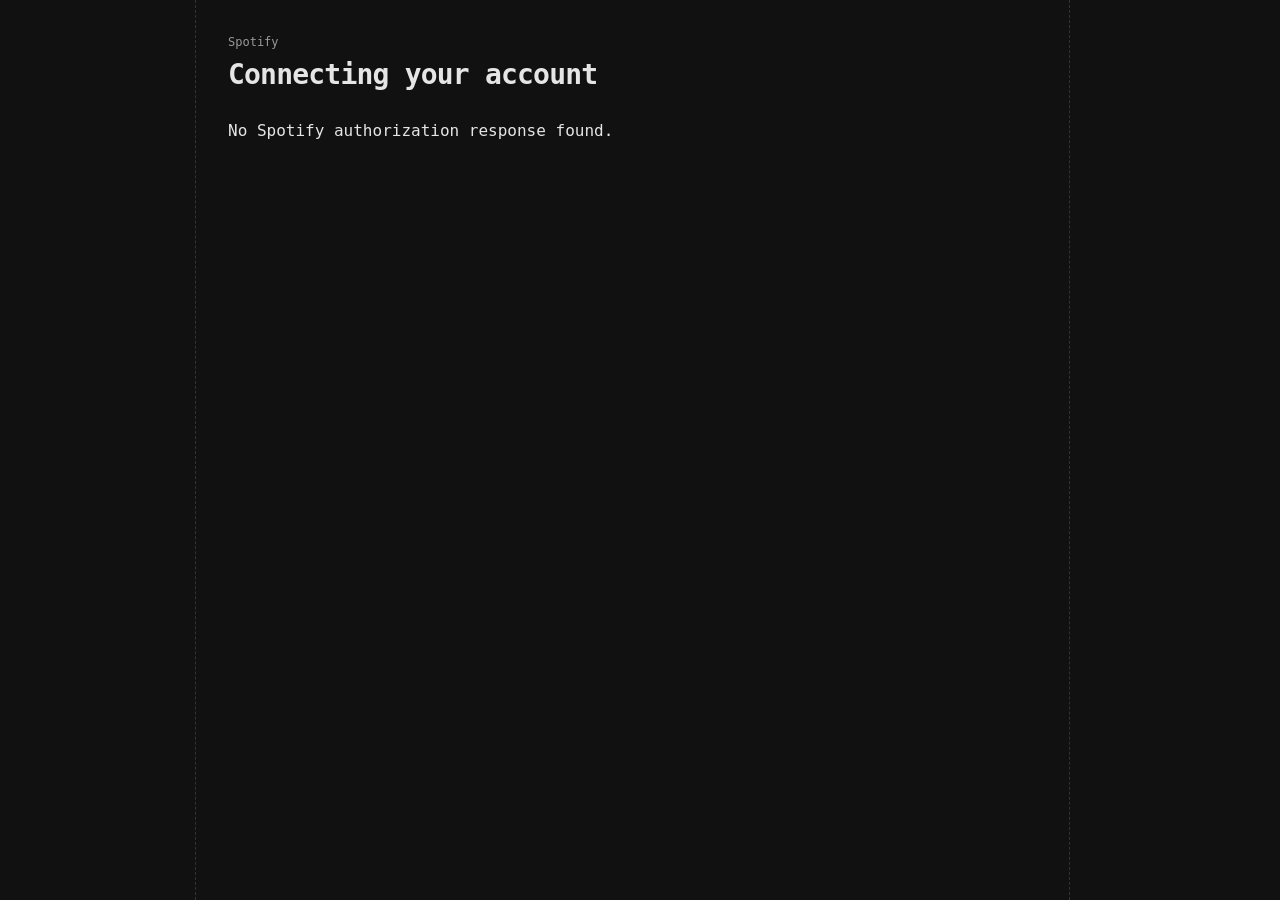
<file: callback.html>
<!DOCTYPE html>
<html lang="en" data-theme="dark">

<head>
    <meta charset="UTF-8">
    <meta name="viewport" content="width=device-width, initial-scale=1.0">
    <title>Connecting Spotify | Portfolio</title>
    <link rel="stylesheet" href="style.css">
</head>

<body>

    <main class="main-container">
        <section class="about-section">
            <div class="section-heading">
                <span class="section-label">Spotify</span>
                <h2>Connecting your account</h2>
            </div>

            <p id="spotifyCallbackMessage">
                Please wait while Spotify connects...
            </p>
        </section>
    </main>

    <script src="spotify.js"></script>

</body>
</html>
</file>
<file: style.css>
/* ==============================
   THEME VARIABLES
============================== */

:root {
    color-scheme: dark;

    --bg-primary: #111111;
    --bg-secondary: #181818;
    --bg-tertiary: #141414;

    --text-primary: #e5e5e5;
    --text-secondary: #929292;
    --text-muted: #999999;
    --text-subtle: #666666;

    --border-primary: #333333;
    --border-secondary: #292929;
    --border-hover: #666666;

    --badge-bg: #080808;
    --badge-border: #303030;
    --badge-text: #c4c4c4;

    --button-primary-bg: #ffffff;
    --button-primary-text: #000000;
    --button-primary-hover: #dddddd;

    --button-secondary-text: #aaaaaa;
    --button-secondary-border: #444444;

    --accent: #FFFFFF;
}

/* ==============================
   LIGHT THEME — DUSTY PINK
============================== */

[data-theme="light"] {
    color-scheme: light;

    /* Backgrounds */
    --bg-primary: #F5E5EF;
    --bg-secondary: #EED9E7;
    --bg-tertiary: #E8CDDF;

    /* Text */
    --text-primary: #392B36;
    --text-secondary: #766171;
    --text-muted: #967E91;
    --text-subtle: #B09AAA;

    /* Borders */
    --border-primary: #D8B8CE;
    --border-secondary: #E4CBDC;
    --border-hover: #C99BB9;

    /* Badges */
    --badge-bg: #EED9E7;
    --badge-border: #DFC1D5;
    --badge-text: #75566C;

    /* Buttons */
    --button-primary-bg: #392B36;
    --button-primary-text: #FFFFFF;
    --button-primary-hover: #574052;
    --button-secondary-text: #766171;
    --button-secondary-border: #D8B8CE;

    /* Accent */
    --accent: #B66F9B;
}


/* ==============================
   GLOBAL
============================== */

* {
    margin: 0;
    padding: 0;
    box-sizing: border-box;
}

body {
    font-family: 'JetBrains Mono', monospace;
    background-color: var(--bg-primary);
    color: var(--text-primary);
}

/* ==============================
   SCROLL REVEAL ANIMATION
================================ */

.reveal {
    opacity: 0;
    transform: translateY(25px);
    transition:
        opacity 0.7s ease,
        transform 0.7s cubic-bezier(0.22, 1, 0.36, 1);
}

.reveal.visible {
    opacity: 1;
    transform: translateY(0);
}

@media (prefers-reduced-motion: reduce) {

    .reveal,
    .reveal.visible {
        opacity: 1;
        transform: none;
        transition: none;
    }
}

html {
    scrollbar-gutter: stable;
}


/* ==============================
   MAIN CONTAINER
============================== */

.main-container {
    width: 100%;
    max-width: 875px;
    min-height: 100vh;
    margin: 0 auto;

    border-left: 1px dashed var(--border-primary);
    border-right: 1px dashed var(--border-primary);
}


/* ==============================
   TOP HEADER
============================== */

.hero-top {
    width: 100%;
    display: flex;
    justify-content: space-between;
    align-items: center;
    padding: 24px 28px;
}

.brand-icon img {
    width: 38px;
    height: 38px;
    object-fit: cover;
    border-radius: 8px;
}

.theme-toggle {
    width: 38px;
    height: 38px;
    padding: 0;

    display: flex;
    align-items: center;
    justify-content: center;

    background: transparent;
    border: 1px dashed var(--border-primary);
    border-radius: 50%;

    color: var(--text-muted);
    cursor: pointer;
    transition: color 0.2s ease, border-color 0.2s ease;
}

.theme-toggle svg {
    display: block;
    width: 16px;
    height: 16px;

    fill: none !important;
    stroke: currentColor;
    stroke-width: 1.5;

    margin: 0;
}

.theme-toggle:hover {
    color: var(--text-primary);
    border-color: var(--border-hover);
}


/* ==============================
   HERO BANNER
============================== */

.hero-banner {
    width: 100%;
    max-width: 850px;
    height: 250px;

    margin: 8px auto 0;
    overflow: hidden;
    border-radius: 18px;
}

.hero-banner img {
    width: 100%;
    height: 100%;
    display: block;
    object-fit: cover;
}


/* ==============================
   PROFILE SECTION
============================== */

.profile-section {
    display: flex;
    align-items: flex-start;
    gap: 22px;

    margin-top: 25px;
    margin-left: 30px;
}

.profile-left {
    display: flex;
    flex-direction: column;
    align-items: flex-start;
    gap: 40px;

    width: 125px;
    flex: 0 0 125px;
    overflow: visible;
}

.profile-picture {
    width: 125px;
    height: 125px;

    overflow: hidden;
    border-radius: 30px;
    background: var(--bg-secondary);
}

.profile-picture img {
    width: 100%;
    height: 100%;
    display: block;
    object-fit: cover;
}


/* ==============================
   STATUS PILL
============================== */

.status-pill {
    display: inline-flex;
    align-items: center;
    gap: 10px;

    width: max-content;
    padding: 10px 16px;

    background: var(--bg-secondary);
    border: 1px solid var(--border-secondary);
    border-radius: 30px;

    font-size: 12px;
    font-weight: 400;
    color: var(--text-secondary);
    white-space: nowrap;
}

.status-dot {
    width: 9px;
    height: 9px;
    flex-shrink: 0;
    border-radius: 50%;
    background: var(--accent);
}

.status-divider {
    color: var(--text-subtle);
}

/* Discord presence status */

.status-dot[data-status="online"] {
    background: #FFFFFF;
}

.status-dot[data-status="offline"] {
    background: #000000;
}

/* Profile status pill — Light theme */

html[data-theme="light"] .status-pill {
    background: #F0D7E6 !important;
    border: 1px solid #DDB8CF !important;
    color: #754D66 !important;
}

html[data-theme="light"] .status-divider {
    color: #B88BA8;
}

html[data-theme="light"] .status-dot {
    background: #8296C5;
}


/* ==============================
   PROFILE INFORMATION
============================== */

.profile-info {
    padding-top: 24px;
}

.profile-info h1 {
    font-size: 30px;
    font-weight: 500;
    color: var(--text-primary);

    margin: 0;
    letter-spacing: -1px;
    line-height: 1.3;
}

.dynamic-role {
    font-size: 16px;
    font-weight: 400;
    color: var(--text-muted);

    margin: 7px 0 0;
    letter-spacing: -0.3px;
    min-height: 20px;
}


/* ==============================
   TYPEWRITER CURSOR
============================== */

.cursor {
    display: inline-block;
    color: var(--text-muted);
    margin-left: 2px;

    animation: blink 0.8s steps(2, start) infinite;
}

@keyframes blink {
    to {
        visibility: hidden;
    }
}


/* ==============================
   PROFILE BIO
============================== */

.profile-bio {
    margin: 32px 30px 0;
    max-width: 810px;
}

.profile-bio p {
    font-size: 18px;
    font-weight: 500;
    line-height: 2;
    color: var(--text-secondary);
    letter-spacing: -0.35px;
}


/* ==============================
   TECHNOLOGY BADGES
============================== */

.tech-badge {
    display: inline-flex;
    align-items: center;
    gap: 5px;

    padding: 2px 7px;
    margin: 0 3px;

    background: var(--badge-bg);
    border: 1px solid var(--badge-border);
    border-radius: 6px;

    color: var(--badge-text);
    font-size: 14px;
    font-weight: 500;
    white-space: nowrap;
    vertical-align: middle;

    transition: all 0.2s ease;
}

.tech-badge svg {
    width: 14px;
    height: 14px;
    stroke-width: 1.8;
}

.tech-badge:hover {
    background: var(--bg-secondary);
    border-color: var(--border-hover);
    color: var(--text-primary);
}


/* ==============================
   PROFILE ACTIONS
============================== */

.profile-actions {
    margin: 30px 24px 0;
}

.action-buttons {
    display: flex;
    align-items: center;
    gap: 14px;
}

.action-buttons a {
    display: inline-flex;
    align-items: center;
    justify-content: center;
    gap: 9px;

    padding: 10px 15px;
    border-radius: 8px;

    font-family: inherit;
    font-size: 13px;
    font-weight: 500;
    text-decoration: none;

    transition: all 0.2s ease;
}

.action-buttons svg {
    width: 14px;
    height: 14px;
}


/* Resume */

.btn-resume {
    background: var(--button-primary-bg);
    color: var(--button-primary-text);
    border: 1px solid var(--button-primary-bg);
}

.btn-resume:hover {
    background: var(--button-primary-hover);
    border-color: var(--button-primary-hover);
}


/* Contact */

.btn-contact {
    background: transparent;
    color: var(--button-secondary-text);
    border: 1px solid var(--button-secondary-border);
}

.btn-contact:hover {
    color: var(--text-primary);
    border-color: var(--border-hover);
}


/* ==============================
   SOCIAL LINKS
============================== */

.social-links {
    display: flex;
    align-items: center;
    gap: 17px;

    margin-top: 25px;
}

.social-links a {
    display: flex;
    align-items: center;
    justify-content: center;

    color: var(--text-muted);
    font-size: 22px;
    text-decoration: none;

    transition: color 0.2s ease, transform 0.2s ease;
}

.social-links a:hover {
    color: var(--text-primary);
    transform: translateY(-2px);
}


/* ==============================
   SECTION DIVIDER
============================== */

.section-divider {
    width: calc(100% - 30px);
    margin: 35px auto 0;
    border-top: 1px dashed var(--border-primary);
}

/* ==============================
   THEME TRANSITIONS
============================== */

body,
.main-container,
.theme-toggle,
.status-pill,
.profile-info h1,
.dynamic-role,
.profile-bio p,
.tech-badge,
.btn-resume,
.btn-contact,
.social-links a,
.section-divider {
    transition:
        background-color 0.35s ease,
        color 0.35s ease,
        border-color 0.35s ease;
}

/* Theme toggle light mode */

[data-theme="light"] .theme-toggle {
    color: #111111;
    border-color: #222222;
}

[data-theme="light"] .theme-toggle:hover {
    color: #555555;
    border-color: #777777;
}

/* ==============================
   TECH STACK SECTION
================================ */

.tech-section {
    padding: 35px 28px 30px;
}

.section-heading {
    display: flex;
    flex-direction: column;
    gap: 8px;
    margin-bottom: 26px;
}

.section-label {
    font-size: 12px;
    font-weight: 500;
    color: var(--text-muted);
}

.section-heading h2 {
    font-size: 28px;
    font-weight: 600;
    letter-spacing: -0.8px;
    line-height: 1.3;
    color: var(--text-primary);
}

/* Technology badges */

.tech-stack {
    display: flex;
    flex-wrap: wrap;
    align-items: center;
    gap: 8px;
}

.tech-tag {
    display: inline-flex;
    align-items: center;
    gap: 7px;

    padding: 6px 10px;
    min-height: 31px;

    background: var(--bg-secondary);
    border: 1px solid var(--border-secondary);
    border-radius: 7px;

    color: var(--text-secondary);
    font-family: inherit;
    font-size: 15px;
    font-weight: 400;
    line-height: 1;
    white-space: nowrap;

    transition: all 0.25s ease;
}

.tech-tag img,
.tech-tag svg {
    width: 17px;
    height: 17px;
    flex-shrink: 0;
    object-fit: contain;
}

.tech-tag svg {
    color: var(--text-muted);
    stroke-width: 1.8;
}

.tech-tag:hover {
    border-color: var(--border-hover);
    color: var(--text-primary);
}

.tech-tag img {
    filter: grayscale(1);
    opacity: 0.85;
}


/* ==============================
   EXPERIENCE SECTION
================================ */

.experience-section {
    width: 100%;
    padding: 35px 20px 40px;
}

.experience-section .section-heading {
    margin-bottom: 26px;
}

/* Experience list */

.experience-list {
    width: 100%;
    border: 1px solid var(--border-primary);
    border-radius: 18px;
    overflow: hidden;
}

/* Individual entries */

.experience-item {
    border-bottom: 1px solid var(--border-secondary);
}

.experience-item:last-child {
    border-bottom: none;
}

/* Summary row */

.experience-summary {
    display: flex;
    align-items: center;
    justify-content: space-between;
    gap: 16px;

    min-height: 84px;
    padding: 16px 24px;

    cursor: pointer;
    list-style: none;
}

.experience-summary::-webkit-details-marker {
    display: none;
}

.experience-summary::marker {
    display: none;
}

/* Left side */

.experience-left {
    display: flex;
    align-items: center;
    gap: 16px;
    min-width: 0;
}

.experience-icon {
    width: 40px;
    height: 40px;
    display: flex;
    align-items: center;
    justify-content: center;
    flex-shrink: 0;

    border: 1px solid var(--border-primary);
    border-radius: 50%;

    font-size: 17px;
}

.experience-info h3 {
    color: var(--text-primary);
    font-size: 14px;
    font-weight: 600;
    margin-bottom: 6px;
}

.experience-info p {
    color: var(--text-muted);
    font-size: 13px;
    font-weight: 500;
}

/* Right side */

.experience-right {
    display: flex;
    flex-direction: column;
    align-items: flex-end;
    gap: 6px;

    margin-left: auto;
    flex-shrink: 0;
}

.experience-date {
    color: var(--text-secondary);
    font-size: 13px;
    font-weight: 600;
}

.experience-type {
    color: var(--text-subtle);
    font-size: 10px;
    font-weight: 600;
    letter-spacing: 0.8px;
    text-transform: uppercase;
}

/* Chevron */

.experience-chevron {
    width: 17px;
    height: 17px;
    color: var(--text-muted);
    flex-shrink: 0;
    margin-left: 4px;

    transition: transform 0.25s ease;
}

.experience-item[open] .experience-chevron {
    transform: rotate(180deg);
}

/* Hover and expanded state */

.experience-summary:hover .experience-info h3 {
    color: var(--text-primary);
}

.experience-summary:hover .experience-chevron {
    color: var(--text-primary);
}

.experience-item[open] {
    background: var(--bg-secondary);
}

.experience-item[open] .experience-icon {
    border-color: var(--border-hover);
}

/* ==============================
   EXPANDED BUILD LOG
================================ */

.experience-details {
    margin: 0 20px 20px;
    padding: 15px 18px;

    background: var(--bg-tertiary);
    border: 1px solid var(--border-secondary);
    border-radius: 11px;
}

/* Build log header */

.experience-detail-header {
    display: flex;
    justify-content: space-between;
    gap: 12px;

    margin-bottom: 15px;

    color: var(--text-subtle);
    font-size: 10px;
    font-weight: 600;
    letter-spacing: 1px;
}

/* Log entries */

.experience-log {
    display: flex;
    flex-direction: column;
    gap: 10px;

    padding-left: 12px;
    border-left: 1px dashed var(--border-hover);
}

.log-entry {
    display: flex;
    align-items: baseline;
    gap: 12px;
}

.log-marker {
    color: var(--text-subtle);
    font-size: 10px;
    font-weight: 600;
    flex-shrink: 0;
}

.log-entry p {
    color: var(--text-secondary);
    font-size: 13px;
    line-height: 1.5;
}

/* Technology chips */

.experience-tech {
    display: flex;
    flex-wrap: wrap;
    gap: 7px;

    margin-top: 17px;
}

.experience-tech span {
    padding: 5px 9px;

    background: var(--badge-bg);
    border: 1px solid var(--badge-border);
    border-radius: 5px;

    color: var(--badge-text);
    font-size: 10px;
    font-weight: 500;
}

/* Transitions */

.experience-item,
.experience-summary,
.experience-icon {
    transition:
        background-color 0.3s ease,
        border-color 0.3s ease;
}

/* ==============================
   EXPERIENCE ANIMATIONS
================================ */

/* Smooth chevron rotation */
.experience-chevron {
    transition:
        transform 0.4s cubic-bezier(0.22, 1, 0.36, 1),
        color 0.3s ease;
}

.experience-item[open] .experience-chevron {
    transform: rotate(180deg);
}

/* Smooth dropdown reveal */
.experience-details {
    animation: experienceReveal 0.45s cubic-bezier(0.22, 1, 0.36, 1) both;
    transform-origin: top;
}

@keyframes experienceReveal {
    from {
        opacity: 0;
        transform: translateY(-8px);
        clip-path: inset(0 0 100% 0);
    }

    to {
        opacity: 1;
        transform: translateY(0);
        clip-path: inset(0 0 0 0);
    }
}

/* Subtle hover transition */
.experience-summary {
    transition: background-color 0.3s ease;
}

.experience-icon {
    transition:
        border-color 0.3s ease,
        transform 0.35s cubic-bezier(0.22, 1, 0.36, 1);
}

.experience-summary:hover .experience-icon {
    transform: scale(1.06);
}

/* Respect reduced-motion preferences */
@media (prefers-reduced-motion: reduce) {

    .experience-details,
    .experience-chevron,
    .experience-summary,
    .experience-icon {
        animation: none;
        transition: none;
    }
}

/* Smooth dropdown animation */

.experience-details {
    box-sizing: border-box;
    overflow: hidden;
    transform-origin: top;
}

.experience-chevron {
    transition: transform 0.4s cubic-bezier(0.22, 1, 0.36, 1),
        color 0.3s ease;
}

.experience-item[open] .experience-chevron {
    transform: rotate(180deg);
}

@media (prefers-reduced-motion: reduce) {
    .experience-chevron {
        transition: none;
    }
}

/* ==============================
   PROJECTS SECTION
================================ */

.projects-section {
    width: 100%;
    padding: 35px 20px 40px;
}

.projects-heading {
    display: flex;
    justify-content: space-between;
    align-items: center;
    margin-bottom: 26px;
}

.projects-heading .section-heading {
    margin-bottom: 0;
}

.projects-github-link {
    display: inline-flex;
    align-items: center;
    gap: 5px;
    margin-top: 0px;

    color: var(--text-muted);
    font-size: 11px;
    text-decoration: none;

    transition: color 0.25s ease;
}

.projects-github-link:hover {
    color: var(--text-primary);
}

.projects-github-link svg {
    width: 14px;
    height: 14px;
    stroke-width: 1.8;
    flex-shrink: 0;
}

/* Grid */

.projects-grid {
    display: grid;
    grid-template-columns: repeat(2, minmax(0, 1fr));
    gap: 18px;
}

/* Project card */

.project-card {
    min-width: 0;
    padding: 16px;

    background: var(--bg-primary);
    border: 1px solid var(--border-primary);
    border-radius: 22px;

    transition:
        border-color 0.3s ease,
        transform 0.3s ease,
        background-color 0.3s ease;
}

.project-card:hover {
    border-color: var(--border-hover);
    transform: translateY(-3px);
}


/* Project image presentation */

.project-image-wrapper {
    position: relative;
    width: 100%;
    aspect-ratio: 16 / 9;

    display: flex;
    align-items: flex-end;
    justify-content: flex-end;

    overflow: hidden;
    border-radius: 13px;

    background: var(--project-image-bg);

}

/* Screenshot positioned in bottom-right */

.project-image {
    position: absolute;
    right: 0;
    bottom: 0;

    width: 84%;
    height: 82%;

    display: block;
    object-fit: cover;
    object-position: center;

    border-radius: 11px 0 0 0;

    transition: transform 0.45s ease;
}

.project-card:hover .project-image {
    transform: scale(1.025);
    transform-origin: bottom right;
}

/* Corner ribbon */

.project-ribbon {
    position: absolute;
    top: 15px;
    right: -37px;
    width: 140px;
    padding: 7px 0;

    background: var(--button-primary-bg);
    color: var(--button-primary-text);

    text-align: center;
    font-size: 9px;
    font-weight: 700;
    letter-spacing: 0.4px;

    transform: rotate(45deg);
}

/* Project information */

.project-info {
    padding-top: 16px;
}

.project-title-row {
    display: flex;
    justify-content: space-between;
    align-items: center;
    gap: 10px;
}

.project-title {
    color: var(--text-primary);
    font-size: 15px;
    font-weight: 600;
}

.project-status {
    display: inline-flex;
    align-items: center;
    gap: 6px;
    flex-shrink: 0;

    color: var(--accent);
    font-size: 11px;
    font-weight: 500;
}

.project-status-dot {
    width: 6px;
    height: 6px;
    border-radius: 50%;
    background: var(--accent);
}

.project-category {
    margin-top: 5px;
    color: var(--text-muted);
    font-size: 11px;
}

.project-description {
    margin-top: 14px;
    color: var(--text-secondary);
    font-size: 12px;
    line-height: 1.8;
}

/* Card footer */

.project-footer {
    display: flex;
    align-items: center;
    justify-content: space-between;
    gap: 10px;
    margin-top: 17px;
}

.project-tags {
    display: flex;
    align-items: center;
    flex-wrap: wrap;
    gap: 6px;
    min-width: 0;
}

.project-tag {
    display: inline-flex;
    align-items: center;
    gap: 5px;

    padding: 5px 8px;

    background: var(--bg-secondary);
    border: 1px solid var(--border-secondary);
    border-radius: 6px;

    color: var(--text-secondary);
    font-size: 10px;
    white-space: nowrap;
}

.project-tag-more {
    color: var(--text-muted);
    font-size: 10px;
}

/* Project action buttons */

.project-links {
    display: flex;
    align-items: center;
    gap: 7px;
    flex-shrink: 0;
}

.project-links a {
    width: 30px;
    height: 30px;

    display: flex;
    align-items: center;
    justify-content: center;

    color: var(--text-muted);
    background: transparent;

    border: 1px solid var(--border-secondary);
    border-radius: 7px;

    text-decoration: none;

    transition:
        color 0.25s ease,
        border-color 0.25s ease,
        background-color 0.25s ease;
}

.project-links a:hover {
    color: var(--text-primary);
    border-color: var(--border-hover);
    background: var(--bg-secondary);
}

.project-links a.disabled {
    opacity: 0.35;
    cursor: not-allowed;
    pointer-events: none;
}

.project-links i {
    width: 15px;
    height: 15px;
}


.project-links svg {
    width: 17px;
    height: 17px;
    fill: currentColor;
    display: block;
}


/* ==============================
   PROFILE ACTIVITY
============================== */

.profile-activity {
    display: grid;
    grid-template-columns: repeat(2, minmax(0, 1fr));
    gap: 16px;

    margin: 30px 30px 0;
}

.activity-card {
    min-width: 0;
    min-height: 92px;

    display: flex;
    align-items: center;
    gap: 13px;

    padding: 15px 16px;

    background: var(--bg-secondary);
    border: 1px solid var(--border-secondary);
    border-radius: 13px;

    transition:
        background-color 0.3s ease,
        border-color 0.3s ease;
}

.activity-card:hover {
    border-color: var(--border-hover);
}

/* Music artwork */

.activity-artwork {
    width: 52px;
    height: 52px;
    flex-shrink: 0;

    display: flex;
    align-items: center;
    justify-content: center;

    background: var(--bg-tertiary);
    border: 1px solid var(--border-secondary);
    border-radius: 9px;

    color: var(--text-muted);
}

.activity-artwork svg {
    width: 23px;
    height: 23px;
}

/* Activity information */

.activity-content {
    display: flex;
    flex-direction: column;
    gap: 5px;

    min-width: 0;
}

.activity-label {
    color: var(--text-muted);
    font-size: 10px;
    font-weight: 600;
    letter-spacing: 0.9px;
}

.activity-title {
    color: var(--text-primary);
    font-size: 14px;
    font-weight: 600;

    overflow: hidden;
    text-overflow: ellipsis;
    white-space: nowrap;
}

.activity-subtitle {
    color: var(--text-muted);
    font-size: 11px;

    overflow: hidden;
    text-overflow: ellipsis;
    white-space: nowrap;
}

/* Right-side icons */

.activity-action {
    display: flex;
    align-items: center;
    justify-content: center;

    margin-left: auto;
    flex-shrink: 0;

    color: var(--text-muted);
}

.activity-action svg {
    width: 17px;
    height: 17px;
}

/* Current focus */

.focus-status-dot {
    width: 9px;
    height: 9px;
    flex-shrink: 0;

    border-radius: 50%;
    background: var(--accent);
    box-shadow: 0 0 9px color-mix(in srgb, var(--accent) 35%, transparent);
}

.focus-title {
    display: flex;
    align-items: center;
    gap: 8px;

    color: var(--text-primary);
    font-size: 14px;
    font-weight: 600;
}

.focus-title svg {
    width: 16px;
    height: 16px;
    color: var(--text-muted);
    flex-shrink: 0;
}


/* ==============================
   ABOUT SECTION
============================== */

.about-section {
    width: 100%;
    padding: 35px 32px 40px;
}

.about-section .section-heading {
    margin-bottom: 28px;
}

/* About profile layout */

.about-content {
    display: flex;
    align-items: flex-start;
    gap: 32px;
}

/* Portrait */

.about-picture {
    width: 220px;
    height: 220px;
    flex: 0 0 220px;

    overflow: hidden;
    border-radius: 18px;

    background: var(--bg-secondary);
}

.about-picture img {
    width: 100%;
    height: 100%;
    display: block;
    object-fit: cover;
}

/* About information */

.about-info {
    flex: 1;
    min-width: 0;
    padding-top: 2px;
}

.about-info h3 {
    color: var(--text-primary);
    font-size: 30px;
    font-weight: 600;
    letter-spacing: -1px;
    line-height: 1.3;
}

.about-description {
    margin-top: 12px;

    color: var(--text-secondary);
    font-size: 14px;
    font-weight: 500;
    line-height: 1.8;
}

/* Skills */

.about-skills {
    margin-top: 20px;
}

.about-skills h4 {
    margin-bottom: 10px;

    color: var(--text-primary);
    font-size: 13px;
    font-weight: 600;
}

.about-skill-list {
    display: flex;
    flex-wrap: wrap;
    gap: 8px;
}

.about-skill-list span {
    padding: 6px 9px;

    background: var(--bg-secondary);
    border: 1px dashed var(--border-primary);
    border-radius: 7px;

    color: var(--text-secondary);
    font-size: 11px;
    white-space: nowrap;
}

/* Activity cards inside About */

.about-section .profile-activity {
    margin: 30px 0 0;
}

/* Responsive layout */

@media (max-width: 650px) {

    .about-section {
        padding: 30px 20px 35px;
    }

    .about-content {
        flex-direction: column;
        gap: 22px;
    }

    .about-picture {
        width: 170px;
        height: 170px;
        flex-basis: 170px;
    }

    .about-info h3 {
        font-size: 25px;
    }

    .about-section .profile-activity {
        grid-template-columns: 1fr;
        gap: 12px;
    }

}


/* ==============================
   DEV STATS SECTION
============================== */

.dev-stats-section {
    width: 100%;
    padding: 35px 20px 40px;
}

.dev-stats-section .section-heading {
    margin-bottom: 26px;
}

/* Main stats container */

.github-contributions {
    padding: 24px;
    background: var(--bg-secondary);
    border: 1px solid var(--border-primary);
    border-radius: 16px;
}

/* Coding statistics */

.coding-card {
    padding: 8px 4px 24px;
}

.coding-top {
    display: grid;
    grid-template-columns: repeat(3, minmax(0, 1fr));
    align-items: start;
    gap: 16px;
    padding-bottom: 22px;
    border-bottom: 1px solid var(--border-secondary);
}

.coding-stat {
    display: flex;
    flex-direction: column;
    align-items: center;
    text-align: center;
    gap: 9px;
    min-width: 0;
}




.coding-stat strong,
.coding-commit strong {
    color: var(--text-primary);
    font-size: 15px;
    font-weight: 600;
    line-height: 1.6;
    overflow-wrap: anywhere;
}

.coding-project-stat {
    display: flex;
    flex-direction: column;
    align-items: center;
    gap: 9px;
    width: 100%;
    max-width: 100%;
}

.coding-project-stat .activity-label {
    text-align: center;
}

.coding-project-stat strong {
    text-align: center;
    font-size: 13px;
    overflow-wrap: anywhere;
}

.coding-commit {
    display: flex;
    flex-direction: column;
    gap: 9px;
    padding-top: 20px;
}

.coding-commit strong {
    font-size: 13px;
}

/* Contribution calendar */

.github-inner {
    padding: 20px;
    background: var(--bg-tertiary);
    border: 1px solid var(--border-secondary);
    border-radius: 11px;
}

.github-contributions-header {
    display: flex;
    align-items: center;
    justify-content: space-between;
    gap: 12px;
    color: var(--text-muted);
    font-size: 12px;
}

.github-contributions-header strong {
    color: var(--accent);
}

.github-profile-btn {
    display: inline-flex;
    align-items: center;
    gap: 7px;
    padding: 7px 11px;
    border: 1px solid var(--border-primary);
    border-radius: 18px;
    color: var(--text-secondary);
    font-size: 11px;
    text-decoration: none;
    white-space: nowrap;
    transition: 0.2s ease;
}

.github-profile-btn:hover {
    color: var(--text-primary);
    border-color: var(--border-hover);
}

.github-profile-btn svg {
    width: 14px;
    height: 14px;
}

.github-calendar {
    margin-top: 22px;
}

.github-months {
    height: 16px;
    color: var(--text-muted);
    font-size: 10px;
}

.github-graph {
    min-height: 115px;
    display: flex;
    align-items: center;
    justify-content: center;
    overflow: hidden;
    border: 1px dashed var(--border-secondary);
    border-radius: 8px;
}

.github-graph-placeholder {
    color: var(--text-subtle);
    font-size: 11px;
}

.github-calendar-footer {
    display: flex;
    justify-content: space-between;
    align-items: center;
    flex-wrap: wrap;
    gap: 12px;
    margin-top: 15px;
    color: var(--text-muted);
    font-size: 10px;
}

.github-legend {
    display: flex;
    align-items: center;
    gap: 5px;
}

.legend-cell {
    width: 10px;
    height: 10px;
    border-radius: 2px;
    background: var(--border-secondary);
}

.legend-cell.level-1 {
    background: #444444;
}

.legend-cell.level-2 {
    background: #777777;
}

.legend-cell.level-3 {
    background: #AAAAAA;
}

.legend-cell.level-4 {
    background: #E0E0E0;
}

/* Light theme — blue accent shades */

[data-theme="light"] .legend-cell.level-1 {
    background: #DCE3F2;
}

[data-theme="light"] .legend-cell.level-2 {
    background: #B8C7E5;
}

[data-theme="light"] .legend-cell.level-3 {
    background: #8296C5;
}

[data-theme="light"] .legend-cell.level-4 {
    background: #526B9F;
}

/* ==============================
   GITHUB COMMIT ACTIVITY
============================== */

.github-activity-card {
    margin-top: 24px;
    padding: 30px 40px 20px;

    background: var(--bg-secondary);
    border: 1px solid var(--border-primary);
    border-radius: 16px;
}

/* Activity tabs */

.github-activity-tabs {
    display: inline-flex;
    align-items: center;
    gap: 3px;

    padding: 4px;
    margin-bottom: 20px;

    background: var(--bg-tertiary);
    border: 1px solid var(--border-primary);
    border-radius: 10px;
}

.activity-tab {
    display: inline-flex;
    align-items: center;
    gap: 8px;

    padding: 9px 12px;

    background: transparent;
    border: 0;
    border-radius: 7px;

    color: var(--text-muted);
    font-family: inherit;
    font-size: 11px;
    cursor: pointer;
    transition: background 0.2s ease, color 0.2s ease;
}

.activity-tab span {
    color: var(--text-subtle);
}

.activity-tab:hover {
    color: var(--text-primary);
}

.activity-tab.active {
    background: var(--bg-primary);
    color: var(--text-primary);
}

.activity-tab.active span {
    color: var(--text-secondary);
}

/* Commit rows */

.github-activity-list {
    display: flex;
    flex-direction: column;
}

.github-activity-item {
    display: grid;
    grid-template-columns: 16px minmax(0, 1fr) auto auto;
    align-items: center;
    gap: 12px;

    min-height: 49px;
    padding: 10px 0;

    border-bottom: 1px solid var(--border-secondary);
}

.github-activity-item:last-child {
    border-bottom: none;
}

.activity-commit-icon {
    color: var(--accent);
    font-size: 13px;
}

.activity-commit-message {
    min-width: 0;
    overflow: hidden;

    color: var(--text-primary);
    font-size: 12px;
    font-weight: 500;
    text-overflow: ellipsis;
    white-space: nowrap;
}

.activity-commit-repo,
.activity-commit-date {
    color: var(--text-muted);
    font-size: 11px;
    white-space: nowrap;
}

.activity-commit-date {
    min-width: 90px;
    text-align: right;
}

/* Empty state */

.github-activity-empty {
    padding: 25px 0;
    color: var(--text-muted);
    font-size: 12px;
    text-align: center;
}

/* Show more */

.activity-show-more {
    margin-top: 15px;
    padding: 0;

    background: none;
    border: 0;

    color: var(--text-muted);
    font-family: inherit;
    font-size: 11px;
    cursor: pointer;
    transition: color 0.2s ease;
}

.activity-show-more:hover {
    color: var(--text-primary);
}

.activity-show-more:disabled {
    display: none;
}

/* Responsive */

@media (max-width: 600px) {

    .github-activity-card {
        padding: 18px 14px;
    }

    .github-activity-tabs {
        max-width: 100%;
        gap: 0;
    }

    .activity-tab {
        gap: 5px;
        padding: 8px 7px;
        font-size: 9px;
    }

    .github-activity-item {
        grid-template-columns: 14px minmax(0, 1fr) auto;
        gap: 8px;
    }

    .activity-commit-message {
        font-size: 10px;
    }

    .activity-commit-repo {
        display: none;
    }

    .activity-commit-date {
        min-width: auto;
        font-size: 9px;
    }
}

/* ==============================
   QUOTE SECTION
============================== */

.quote-section {
    width: 100%;
    padding: 35px 20px 40px;
}

.quote-card {
    width: 100%;
    padding: 28px 30px;

    background: var(--bg-secondary);
    border: 1px solid var(--border-primary);
    border-radius: 12px;

    box-shadow: 0 4px 12px rgba(0, 0, 0, 0.08);
}

.quote-card blockquote {
    color: var(--text-secondary);
    font-size: 15px;
    font-style: italic;
    font-weight: 500;
    line-height: 1.8;
}

.quote-author {
    display: block;
    margin-top: 16px;

    color: var(--text-muted);
    font-size: 12px;
    font-style: italic;
    text-align: right;
}

/* ==============================
   FOOTER
============================== */

.site-footer {
    position: relative;
    width: 100%;
    margin-left: 0;

    display: flex;
    align-items: center;
    justify-content: center;

    min-height: 75px;
    margin-top: 0;


}

.site-footer p {
    color: var(--text-muted);
    font-size: 12px;
    font-weight: 500;
    text-align: center;
}

/* ==============================
   FLOATING SECTION NAVIGATION
============================== */

.floating-nav {
    position: fixed;

    top: 50%;
    left: calc(50% + 437.5px + (100vw - 875px) / 4);
    right: auto;

    transform: translate(-50%, -50%);
    z-index: 1000;

    display: flex;
    flex-direction: column;
    gap: 8px;

    padding: 10px;

    background: transparent;
    border: none;
    border-radius: 0;

    backdrop-filter: none;
    -webkit-backdrop-filter: none;

    box-shadow: none;
}

/* Navigation links */

.nav-item {
    display: flex;
    align-items: center;
    gap: 9px;

    padding: 9px 11px;

    color: var(--text-muted);
    text-decoration: none;
    font-size: 13px;
    font-weight: 500;

    opacity: 0.45;

    border-radius: 7px;

    transition:
        opacity 0.2s ease,
        color 0.2s ease,
        background 0.2s ease;
}

/* Hover */

.nav-item:hover {
    color: var(--text-primary);
    opacity: 0.8;
    background: transparent;
}

/* Active section */

.nav-item.active {
    color: var(--text-primary);
    opacity: 1;
    background: transparent;
}

/* Navigation arrow */

.nav-arrow {
    width: 12px;
    opacity: 0;
    transform: translateX(-5px);

    color: var(--accent);

    transition:
        opacity 0.2s ease,
        transform 0.2s ease;
}

.nav-item.active .nav-arrow {
    opacity: 1;
    transform: translateX(0);
}

/* Light theme */

[data-theme="light"] .floating-nav {
    background: transparent;
    border: none;
    box-shadow: none;
}

[data-theme="light"] .nav-item {
    opacity: 0.75;
    color: var(--text-secondary);
}

[data-theme="light"] .nav-item:hover {
    color: var(--text-primary);
    opacity: 1;
    background: #F0D7E6;
}

[data-theme="light"] .nav-item.active {
    color: var(--text-primary);
    opacity: 1;
    background: #EED9E7;
    border: 1px solid #DFC1D5;
    font-weight: 600;
}

[data-theme="light"] .nav-arrow {
    color: var(--accent);
}

/* ==============================
   LEFT PAGE NAVIGATION
============================== */

.page-nav {
    position: fixed;

    top: 50%;
    left: calc(50% - 437.5px - (100vw - 875px) / 4);

    transform: translate(-50%, -50%);
    z-index: 1000;

    display: flex;
    flex-direction: column;
    gap: 10px;

    padding: 10px;

    background: rgba(24, 24, 24, 0.72);
    border: 1px solid rgba(255, 255, 255, 0.09);
    border-radius: 12px;

    backdrop-filter: blur(16px);
    -webkit-backdrop-filter: blur(16px);

    box-shadow: 0 8px 30px rgba(0, 0, 0, 0.12);
}

.page-nav-item {
    width: 42px;
    height: 42px;

    display: flex;
    align-items: center;
    justify-content: center;

    color: var(--text-muted);
    opacity: 0.45;

    text-decoration: none;
    border-radius: 10px;

    transition: all 0.2s ease;
}

.page-nav-item svg {
    width: 19px;
    height: 19px;
    stroke-width: 1.8;
}

.page-nav-item:hover {
    color: var(--text-primary);
    opacity: 0.8;
}

.page-nav-item.active {
    color: var(--accent);
    opacity: 1;
}

/* Light theme */

[data-theme="light"] .page-nav {
    background: rgba(240, 227, 241, 0.78);
    border-color: rgba(120, 100, 130, 0.16);
    box-shadow: 0 8px 30px rgba(70, 50, 80, 0.08);
}

/* SPOTIFY ALBUM ARTWORK */

.activity-artwork {
    overflow: hidden;
    position: relative;
}

#spotifyAlbumArt {
    width: 100%;
    height: 100%;
    object-fit: cover;
    display: block;
    border-radius: inherit;
}

#spotifyAlbumArt[hidden],
#spotifyFallbackIcon[hidden] {
    display: none !important;
}

#spotifyAction {
    text-decoration: none;
    color: inherit;
    cursor: pointer;
}


/* =================================
   GITHUB CONTRIBUTION HEATMAP
================================= */

.github-months {
    display: grid;
    grid-template-columns: repeat(var(--week-count, 53), minmax(0, 1fr));
    gap: 3px;
    overflow: hidden;
}

.github-months span {
    white-space: nowrap;
    text-align: left;
}

.github-graph.github-graph-loaded {
    min-height: unset;
    display: grid;
    grid-template-rows: repeat(7, 1fr);
    grid-template-columns: repeat(var(--week-count, 53), minmax(0, 1fr));
    grid-auto-flow: column;
    justify-content: stretch;
    align-items: stretch;
    gap: 4px;
    padding: 0;
    overflow-x: auto;
    overflow-y: hidden;
    border: none;
    border-radius: 0;
}

.contribution-cell {
    display: block;
    width: 100%;
    aspect-ratio: 1;
    min-width: 0;
    border-radius: 2px;
    background: #292929;
}

.contribution-cell.level-1 {
    background: #444444;
}

.contribution-cell.level-2 {
    background: #666666;
}

.contribution-cell.level-3 {
    background: #999999;
}

.contribution-cell.level-4 {
    background: #E0E0E0;
}

.contribution-cell.empty {
    visibility: hidden;
}





/* Light theme — visible dusty plum heatmap */

html[data-theme="light"] .contribution-cell.level-0 {
    background: #D2B8D0;
}

html[data-theme="light"] .contribution-cell.level-1 {
    background: #C19BC2;
}

html[data-theme="light"] .contribution-cell.level-2 {
    background: #A77EAE;
}

html[data-theme="light"] .contribution-cell.level-3 {
    background: #896093;
}

html[data-theme="light"] .contribution-cell.level-4 {
    background: #60416F;
}

/* Matching legend */

html[data-theme="light"] .legend-cell.level-1 {
    background: #C19BC2;
}

html[data-theme="light"] .legend-cell.level-2 {
    background: #A77EAE;
}

html[data-theme="light"] .legend-cell.level-3 {
    background: #896093;
}

html[data-theme="light"] .legend-cell.level-4 {
    background: #60416F;
}


/* Dark theme — monochrome GitHub heatmap */

html[data-theme="dark"] .contribution-cell.level-0 {
    background: #202020;
}

html[data-theme="dark"] .contribution-cell.level-1 {
    background: #535353;
}

html[data-theme="dark"] .contribution-cell.level-2 {
    background: #8B8B8B;
}

html[data-theme="dark"] .contribution-cell.level-3 {
    background: #A6A6A6;
}

html[data-theme="dark"] .contribution-cell.level-4 {
    background: #EAEAEA;
}

/* Matching dark-theme legend */

html[data-theme="dark"] .legend-cell.level-1 {
    background: #535353;
}

html[data-theme="dark"] .legend-cell.level-2 {
    background: #8B8B8B;
}

html[data-theme="dark"] .legend-cell.level-3 {
    background: #A6A6A6;
}

html[data-theme="dark"] .legend-cell.level-4 {
    background: #EAEAEA;
}

/* =================================
   GITHUB CALENDAR SCROLL ANIMATION
================================= */

.github-graph.github-graph-loaded .contribution-cell {
    opacity: 0;
    transform: translateX(-8px);

    transition:
        opacity 350ms ease,
        transform 350ms ease;

    transition-delay: calc(var(--cell-index, 0) * 4ms);
}

.github-graph.github-graph-loaded.is-visible .contribution-cell {
    opacity: 1;
    transform: translateX(0);
}

/* Accessibility: respect reduced motion */

@media (prefers-reduced-motion: reduce) {
    .github-graph.github-graph-loaded .contribution-cell {
        opacity: 1;
        transform: none;
        transition: none;
    }
}


/* =================================
   QUOTE ROTATION ANIMATION
================================= */

.quote-card blockquote,
.quote-card .quote-author {
    opacity: 1;
    transform: translateY(0);

    transition:
        opacity 0.35s ease,
        transform 0.35s ease;
}

.quote-card.changing blockquote,
.quote-card.changing .quote-author {
    opacity: 0;
    transform: translateY(5px);
}

@media (prefers-reduced-motion: reduce) {

    .quote-card blockquote,
    .quote-card .quote-author {
        transition: none;
    }
}

/* ==============================
   DYNAMIC SIDE STARFIELD
============================== */

.starfield-canvas {
    position: fixed;
    inset: 0;
    width: 100%;
    height: 100%;
    pointer-events: none;
    z-index: 0;
}

.main-container {
    position: relative;
    z-index: 1;
}

@media (max-width: 1199px) {
    .starfield-canvas {
        display: none;
    }
}

/* =================================
   PORTFOLIO LOADING SCREEN
================================= */

.loading-screen {
    position: fixed;
    inset: 0;
    z-index: 9999;

    display: flex;
    align-items: center;
    justify-content: center;

    background: var(--bg-primary);
    color: var(--text-primary);
}

.loader-content {
    width: min(420px, calc(100% - 48px));
}

.loader-brand {
    display: flex;
    align-items: center;
    gap: 13px;
}

.loader-monogram {
    width: 42px;
    height: 42px;
    display: block;
    object-fit: cover;
    border: 1px solid var(--border-primary);
    border-radius: 10px;
}

.loader-name {
    font-size: 21px;
    font-weight: 700;
    letter-spacing: 1px;
}

.loader-name span {
    color: var(--accent);
}

.loader-subtitle {
    margin-top: 12px;
    color: var(--text-muted);
    font-size: 10px;
    letter-spacing: 2px;
}

.loader-terminal {
    margin-top: 42px;
    padding: 20px;

    border: 1px solid var(--border-secondary);
    border-radius: 10px;
    background: var(--bg-secondary);
}

.loader-terminal p {
    margin: 7px 0;
    color: var(--text-secondary);
    font-size: 12px;
    line-height: 1.7;
}

.loader-terminal p span {
    margin-right: 8px;
    color: var(--accent);
}

.loader-terminal .loader-status {
    color: var(--text-primary);
}

.loader-progress {
    display: flex;
    align-items: center;
    gap: 14px;
    margin-top: 22px;
}

.loader-progress-track {
    flex: 1;
    height: 3px;
    overflow: hidden;
    border-radius: 10px;
    background: var(--border-secondary);
}

.loader-progress-bar {
    width: 0%;
    height: 100%;
    border-radius: inherit;
    background: var(--accent);
}

.loader-percentage {
    min-width: 34px;
    color: var(--text-muted);
    font-size: 11px;
    text-align: right;
    font-variant-numeric: tabular-nums;
}

@media (prefers-reduced-motion: reduce) {
    .loader-progress-bar {
        transition: none;
    }
}

.loading-screen {
    opacity: 1;
    visibility: visible;
    transition: opacity 0.55s ease, visibility 0.55s ease;
}

.loading-screen.is-hidden {
    opacity: 0;
    visibility: hidden;
    pointer-events: none;
}

@media (prefers-reduced-motion: reduce) {
    .loading-screen {
        transition: none;
    }
}

html[data-loader-seen="true"] .loading-screen {
    display: none;
}

/* =================================
   COMING SOON PAGES
================================= */

.coming-soon-page {
    min-height: 100vh;
    display: flex;
    align-items: center;
    justify-content: center;
    padding: 30px;
    text-align: center;
}

.coming-soon-content {
    max-width: 480px;
}

.coming-soon-label {
    display: inline-block;
    padding: 7px 12px;
    margin-bottom: 24px;
    border: 1px solid var(--border-primary);
    border-radius: 20px;
    color: var(--text-muted);
    font-size: 10px;
    letter-spacing: 2px;
}

.coming-soon-content h1 {
    margin-bottom: 14px;
    color: var(--text-primary);
    font-size: clamp(32px, 6vw, 46px);
    font-weight: 600;
    letter-spacing: -2px;
}

.coming-soon-content p {
    color: var(--text-secondary);
    font-size: 14px;
    line-height: 1.9;
}

.coming-soon-decoration {
    width: 42px;
    height: 1px;
    margin: 28px auto;
    background: var(--accent);
}

/* PAGE TRANSITIONS */

.main-container {
    animation: pageEnter 0.45s ease both;
    transition: opacity 0.25s ease;
}

@keyframes pageEnter {
    from {
        opacity: 0;
    }

    to {
        opacity: 1;
    }
}

body.page-leaving .main-container {
    opacity: 0;
}

@media (prefers-reduced-motion: reduce) {
    .main-container {
        animation: none;
        transition: none;
    }
}


/* =========================================
   COMPLETE MOBILE RESPONSIVE LAYOUT
========================================= */

/* TABLET AND MOBILE */
@media (max-width: 768px) {

    /* Main layout */
    html {
        scrollbar-gutter: auto;
    }

    body {
        overflow-x: hidden;
    }

    .main-container {
        width: 100%;
        max-width: 100%;
        border-left: 1px dashed var(--border-primary);
        border-right: 1px dashed var(--border-primary);
        padding-bottom: calc(82px + env(safe-area-inset-bottom));
    }

    /* Hide desktop section navigation */
    .floating-nav {
        display: none !important;
    }

    /* Move page navigation to bottom */
    .page-nav {
        position: fixed;
        top: auto;
        bottom: calc(14px + env(safe-area-inset-bottom));
        left: 50%;
        right: auto;
        transform: translateX(-50%);

        flex-direction: row;
        align-items: center;
        justify-content: center;
        gap: 8px;

        width: max-content;
        padding: 8px;

        background: rgba(24, 24, 24, 0.88);
        border: 1px solid rgba(255, 255, 255, 0.1);
        border-radius: 15px;

        backdrop-filter: blur(18px);
        -webkit-backdrop-filter: blur(18px);

        box-shadow: 0 8px 30px rgba(0, 0, 0, 0.2);
        z-index: 1000;
    }

    [data-theme="light"] .page-nav {
        background: rgba(240, 227, 241, 0.9);
        border-color: rgba(120, 100, 130, 0.2);
        box-shadow: 0 8px 30px rgba(70, 50, 80, 0.12);
    }

    .page-nav-item {
        width: 42px;
        height: 42px;
        border-radius: 10px;
        opacity: 0.65;
    }

    .page-nav-item.active {
        background: var(--bg-tertiary);
        opacity: 1;
    }

    [data-theme="light"] .page-nav-item.active {
        background: #EED9E7;
    }

    /* Header */
    .hero-top {
        padding: 18px 18px;
    }

    .brand-icon img {
        width: 34px;
        height: 34px;
    }

    .theme-toggle {
        width: 36px;
        height: 36px;
    }

    /* Hero banner */
    .hero-banner {
        width: calc(100% - 28px);
        height: clamp(135px, 38vw, 210px);
        margin: 5px auto 0;
        border-radius: 14px;
    }

    /* Profile */
    .profile-section {
        flex-direction: column;
        align-items: flex-start;
        gap: 18px;
        margin: 24px 20px 0;
    }

    .profile-left {
        width: 100%;
        flex: none;
        flex-direction: row;
        align-items: center;
        gap: 14px;
    }

    .profile-picture {
        width: 100px;
        height: 100px;
        flex: 0 0 100px;
        border-radius: 23px;
    }

    .status-pill {
        gap: 7px;
        padding: 9px 11px;
        font-size: 10px;
    }

    .status-dot {
        width: 8px;
        height: 8px;
    }

    .profile-info {
        width: 100%;
        padding-top: 0;
    }

    .profile-info h1 {
        font-size: clamp(25px, 6vw, 30px);
    }

    .dynamic-role {
        font-size: 14px;
    }

    /* Profile bio */
    .profile-bio {
        margin: 24px 20px 0;
        max-width: none;
    }

    .profile-bio p {
        font-size: 15px;
        line-height: 1.9;
    }

    .tech-badge {
        font-size: 12px;
        padding: 3px 6px;
    }

    .tech-badge svg {
        width: 12px;
        height: 12px;
    }

    /* Profile actions */
    .profile-actions {
        margin: 24px 20px 0;
    }

    .action-buttons {
        flex-wrap: wrap;
        gap: 10px;
    }

    .action-buttons a {
        padding: 10px 13px;
        font-size: 12px;
    }

    .social-links {
        gap: 20px;
        margin-top: 22px;
    }

    .social-links a {
        font-size: 21px;
    }

    /* Section headings */
    .section-heading {
        gap: 6px;
        margin-bottom: 20px;
    }

    .section-heading h2 {
        font-size: 24px;
    }

    .section-label {
        font-size: 11px;
    }

    /* Tech stack */
    .tech-section {
        padding: 30px 20px;
    }

    .tech-stack {
        gap: 7px;
    }

    .tech-tag {
        font-size: 13px;
        padding: 6px 9px;
    }

    .tech-tag img,
    .tech-tag svg {
        width: 15px;
        height: 15px;
    }

    /* Experience */
    .experience-section {
        padding: 30px 14px;
    }

    .experience-summary {
        min-height: 75px;
        padding: 13px 14px;
        gap: 9px;
    }

    .experience-left {
        gap: 10px;
    }

    .experience-icon {
        width: 34px;
        height: 34px;
        font-size: 15px;
    }

    .experience-info h3 {
        font-size: 12px;
    }

    .experience-info p {
        font-size: 11px;
    }

    .experience-right {
        gap: 5px;
    }

    .experience-date {
        font-size: 11px;
    }

    .experience-type {
        font-size: 9px;
    }

    .experience-chevron {
        width: 14px;
        height: 14px;
    }

    .experience-details {
        margin: 0 10px 14px;
        padding: 13px;
    }

    .log-entry p {
        font-size: 12px;
    }

    /* Projects */
    .projects-section {
        padding: 30px 15px;
    }

    .projects-grid {
        grid-template-columns: minmax(0, 1fr);
        gap: 15px;
    }

    .project-card {
        padding: 13px;
        border-radius: 17px;
    }

    .project-title {
        font-size: 14px;
    }

    .project-description {
        font-size: 12px;
    }

    .project-footer {
        flex-wrap: wrap;
    }

    .projects-github-link {
        font-size: 10px;
    }

    /* Profile activity cards */
    .profile-activity {
        grid-template-columns: minmax(0, 1fr);
        gap: 11px;
        margin: 24px 20px 0;
    }

    .activity-card {
        min-height: 78px;
        padding: 12px 14px;
    }

    .activity-artwork {
        width: 45px;
        height: 45px;
    }

    .activity-title {
        font-size: 13px;
    }

    /* About */
    .about-section {
        padding: 30px 20px;
    }

    .about-content {
        flex-direction: column;
        gap: 20px;
    }

    .about-picture {
        width: 150px;
        height: 150px;
        flex: 0 0 150px;
    }

    .about-info h3 {
        font-size: 24px;
    }

    .about-description {
        font-size: 13px;
    }

    .about-section .profile-activity {
        grid-template-columns: minmax(0, 1fr);
        margin: 24px 0 0;
    }

    /* Developer statistics */
    .dev-stats-section {
        padding: 30px 14px;
    }

    .github-contributions {
        padding: 15px 11px;
    }

    .coding-top {
        gap: 7px;
        padding-bottom: 17px;
    }

    .coding-stat {
        gap: 6px;
    }

    .coding-stat strong {
        font-size: 12px;
    }

    .coding-stat .activity-label {
        font-size: 9px;
        letter-spacing: 0.4px;
    }

    .coding-project-stat strong {
        font-size: 11px;
    }

    .github-inner {
        padding: 13px 10px;
    }

    .github-contributions-header {
        font-size: 10px;
        flex-wrap: wrap;
    }

    .github-profile-btn {
        font-size: 10px;
        padding: 6px 8px;
    }

    .github-calendar {
        overflow-x: auto;
    }

    .github-graph {
        overflow-x: auto;
        justify-content: flex-start;
    }

    .github-calendar-footer {
        font-size: 9px;
    }

    .legend-cell {
        width: 8px;
        height: 8px;
    }

    /* GitHub activity */
    .github-activity-card {
        padding: 18px 13px;
    }

    .github-activity-item {
        grid-template-columns: 14px minmax(0, 1fr) auto;
        gap: 8px;
    }

    .activity-commit-message {
        font-size: 10px;
    }

    .activity-commit-repo {
        display: none;
    }

    .activity-commit-date {
        min-width: auto;
        font-size: 9px;
    }

    /* Quote */
    .quote-section {
        padding: 25px 15px 30px;
    }

    .quote-card {
        padding: 21px 18px;
    }

    .quote-card blockquote {
        font-size: 13px;
    }

    .quote-author {
        font-size: 11px;
    }

    /* Footer */
    .site-footer {
        padding: 20px 15px;
    }

    .site-footer p {
        font-size: 10px;
    }
}


/* SMALL PHONES */
@media (max-width: 420px) {

    .hero-top {
        padding: 16px 15px;
    }

    .hero-banner {
        height: 140px;
    }

    .profile-section {
        margin-left: 16px;
        margin-right: 16px;
    }

    .profile-picture {
        width: 86px;
        height: 86px;
        flex-basis: 86px;
        border-radius: 20px;
    }

    .status-pill {
        padding: 8px 9px;
        font-size: 9px;
        gap: 6px;
    }

    .profile-bio {
        margin-left: 16px;
        margin-right: 16px;
    }

    .profile-bio p {
        font-size: 14px;
    }

    .profile-actions {
        margin-left: 16px;
        margin-right: 16px;
    }

    .section-heading h2 {
        font-size: 22px;
    }

    .experience-summary {
        padding: 12px 10px;
    }

    .experience-left {
        gap: 8px;
    }

    .experience-icon {
        width: 30px;
        height: 30px;
    }

    .experience-info h3 {
        font-size: 11px;
    }

    .experience-date {
        font-size: 10px;
    }

    .projects-heading {
        align-items: flex-start;
        flex-direction: column;
        gap: 10px;
    }

    .github-contributions-header {
        align-items: flex-start;
        flex-direction: column;
    }

    .coding-stat strong {
        font-size: 11px;
    }

    .page-nav {
        bottom: calc(10px + env(safe-area-inset-bottom));
    }
}


/* REDUCED MOTION */
@media (prefers-reduced-motion: reduce) {

    .page-nav,
    .page-nav-item {
        transition: none !important;
    }
}

/* Hide GitHub contribution calendar on mobile */
@media (max-width: 768px) {
    .github-calendar {
        display: none !important;
    }
}

@media (max-width: 768px) {
    .about-picture {
        align-self: center;
        margin-left: auto;
        margin-right: auto;
    }
}

/* Keep quote section height stable on mobile */
@media (max-width: 768px) {

    .quote-card {
        height: 155px;
        min-height: 155px;

        display: flex;
        flex-direction: column;
        justify-content: space-between;

        padding: 18px 20px;
        overflow: hidden;
    }

    .quote-card blockquote {
        display: -webkit-box;
        -webkit-box-orient: vertical;
        -webkit-line-clamp: 3;
        line-clamp: 3;

        overflow: hidden;
        font-size: 13px;
        line-height: 1.65;
    }

    .quote-author {
        flex-shrink: 0;
        margin-top: 10px;
        font-size: 11px;
    }
}
</file>
